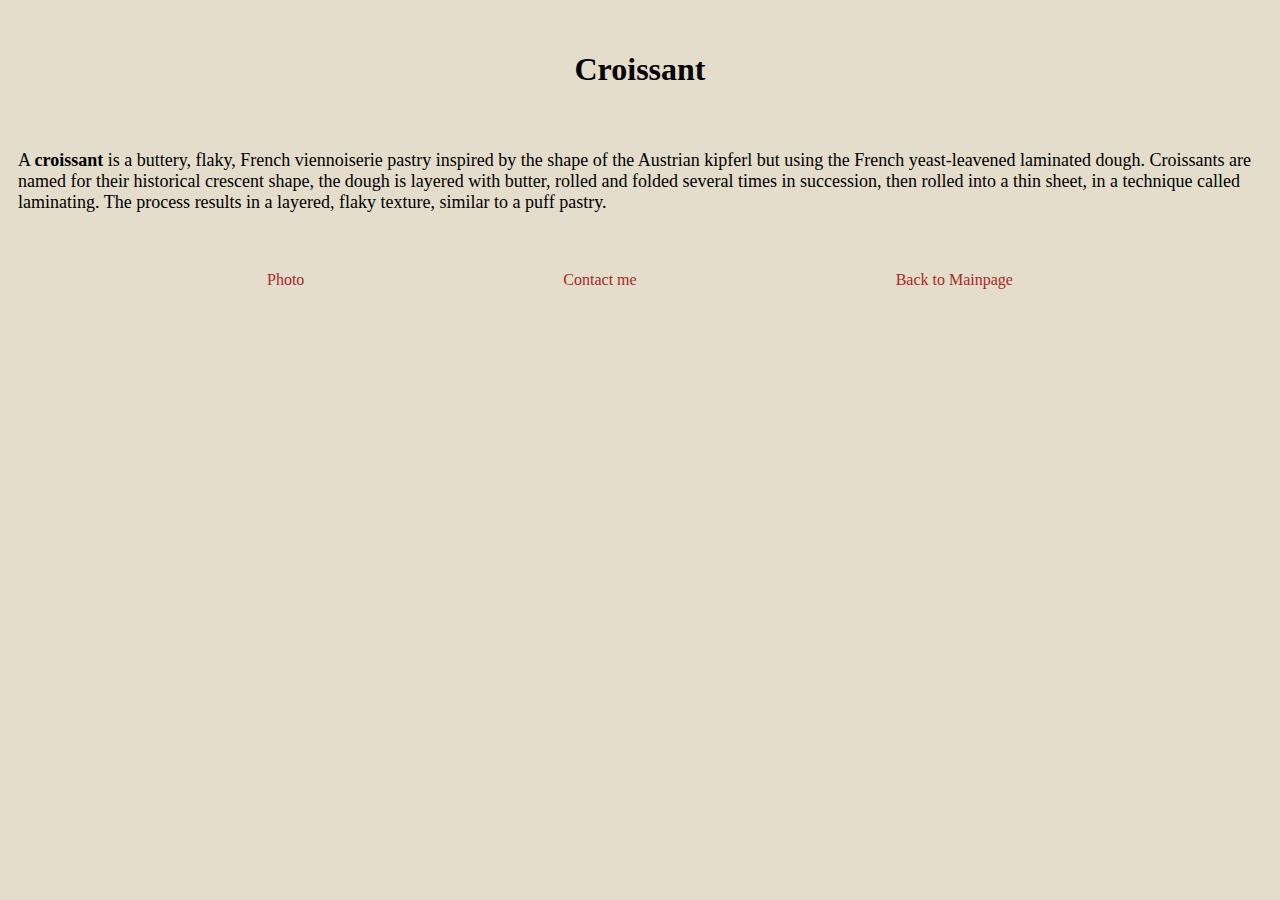
<file: index.html>
<!DOCTYPE html>
<html lang="en">
  <head>
    <meta charset="UTF-8" />
    <meta http-equiv="X-UA-Compatible" content="IE=edge" />
    <meta name="viewport" content="width=device-width, initial-scale=1.0" />
    <meta
      name="description"
      content="Fresh homemade butter croissant | CroissantsbyMon.com"
    />
    <link
      href="https://cdn.jsdelivr.net/npm/bootstrap@5.2.0-beta1/dist/css/bootstrap.min.css"
      rel="stylesheet"
      integrity="sha384-0evHe/X+R7YkIZDRvuzKMRqM+OrBnVFBL6DOitfPri4tjfHxaWutUpFmBp4vmVor"
      crossorigin="anonymous"
    />
    <link rel="stylesheet" href="css/style.css" />
    <title>Croissant | CroissantsbyMon.com</title>
  </head>
  <body>
    <h1>Croissant</h1>
    <p>
      A <b>croissant</b> is a buttery, flaky, French viennoiserie pastry
      inspired by the shape of the Austrian kipferl but using the French
      yeast-leavened laminated dough. Croissants are named for their historical
      crescent shape, the dough is layered with butter, rolled and folded
      several times in succession, then rolled into a thin sheet, in a technique
      called laminating. The process results in a layered, flaky texture,
      similar to a puff pastry.
    </p>
    <div class="links">
      <a href="photo.html" title="Croissant Gallery">Photo</a>
      <a href="contact.html" title="Contact Page">Contact me</a>
      <a href="index.html" title="Back to Mainpage">Back to Mainpage</a>
    </div>
  </body>
</html>
</file>
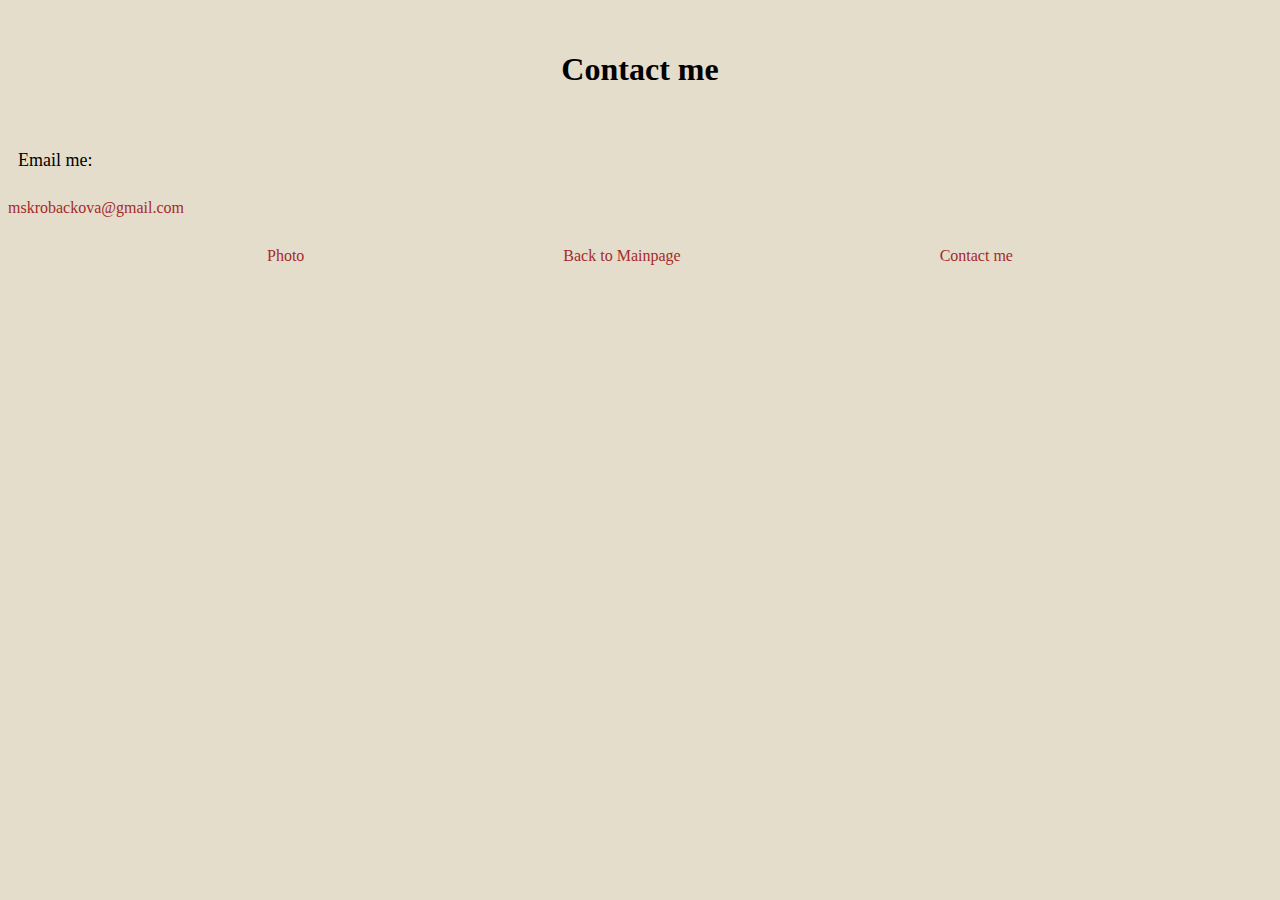
<file: contact.html>
<!DOCTYPE html>
<html lang="en">
  <head>
    <meta charset="UTF-8" />
    <meta http-equiv="X-UA-Compatible" content="IE=edge" />
    <meta name="viewport" content="width=device-width, initial-scale=1.0" />
        <meta
      name="description"
      content="Fresh homemade butter croissant | CroissantsbyMon.com"
    />
    <link
      href="https://cdn.jsdelivr.net/npm/bootstrap@5.2.0-beta1/dist/css/bootstrap.min.css"
      rel="stylesheet"
      integrity="sha384-0evHe/X+R7YkIZDRvuzKMRqM+OrBnVFBL6DOitfPri4tjfHxaWutUpFmBp4vmVor"
      crossorigin="anonymous"
    />
    <link rel="stylesheet" href="css/style.css" />
    <title>Contact me | CroissantsbyMon.com</title>
    <h1>Contact me</h1>
    <p class="d-inline">Email me:</p>
    <a href="mailto:mskrobackova@gmail.com" class="contact-mail text-decoration-none"
      >mskrobackova@gmail.com</a
    >
  </br>
  <div class="links">
    <a href="photo.html" title="Croissant Gallery">Photo</a>
    <a href="index.html"title="Back to Mainpage">Back to Mainpage</a>
        <a href="contact.html"title="Contact Page">Contact me</a>
    </div>
  </head>
  <body></body>
</html>
</file>
<file: css/style.css>
body {
  background-color: #e4ddcb;
}
h1 {
  text-align: center;
  padding: 30px;
}
p {
  font-size: 18px;
  padding: 10px;
}
img {
  display: block;
  margin: 0 auto;
  box-shadow: 7px 5px 5px darkgray;
}
.contact-mail {
  color: brown;
}
.links {
  display: flex;
  justify-content: space-evenly;
  padding-top: 30px;
}

a {
  text-decoration: none;
  color: brown;
}
</file>
